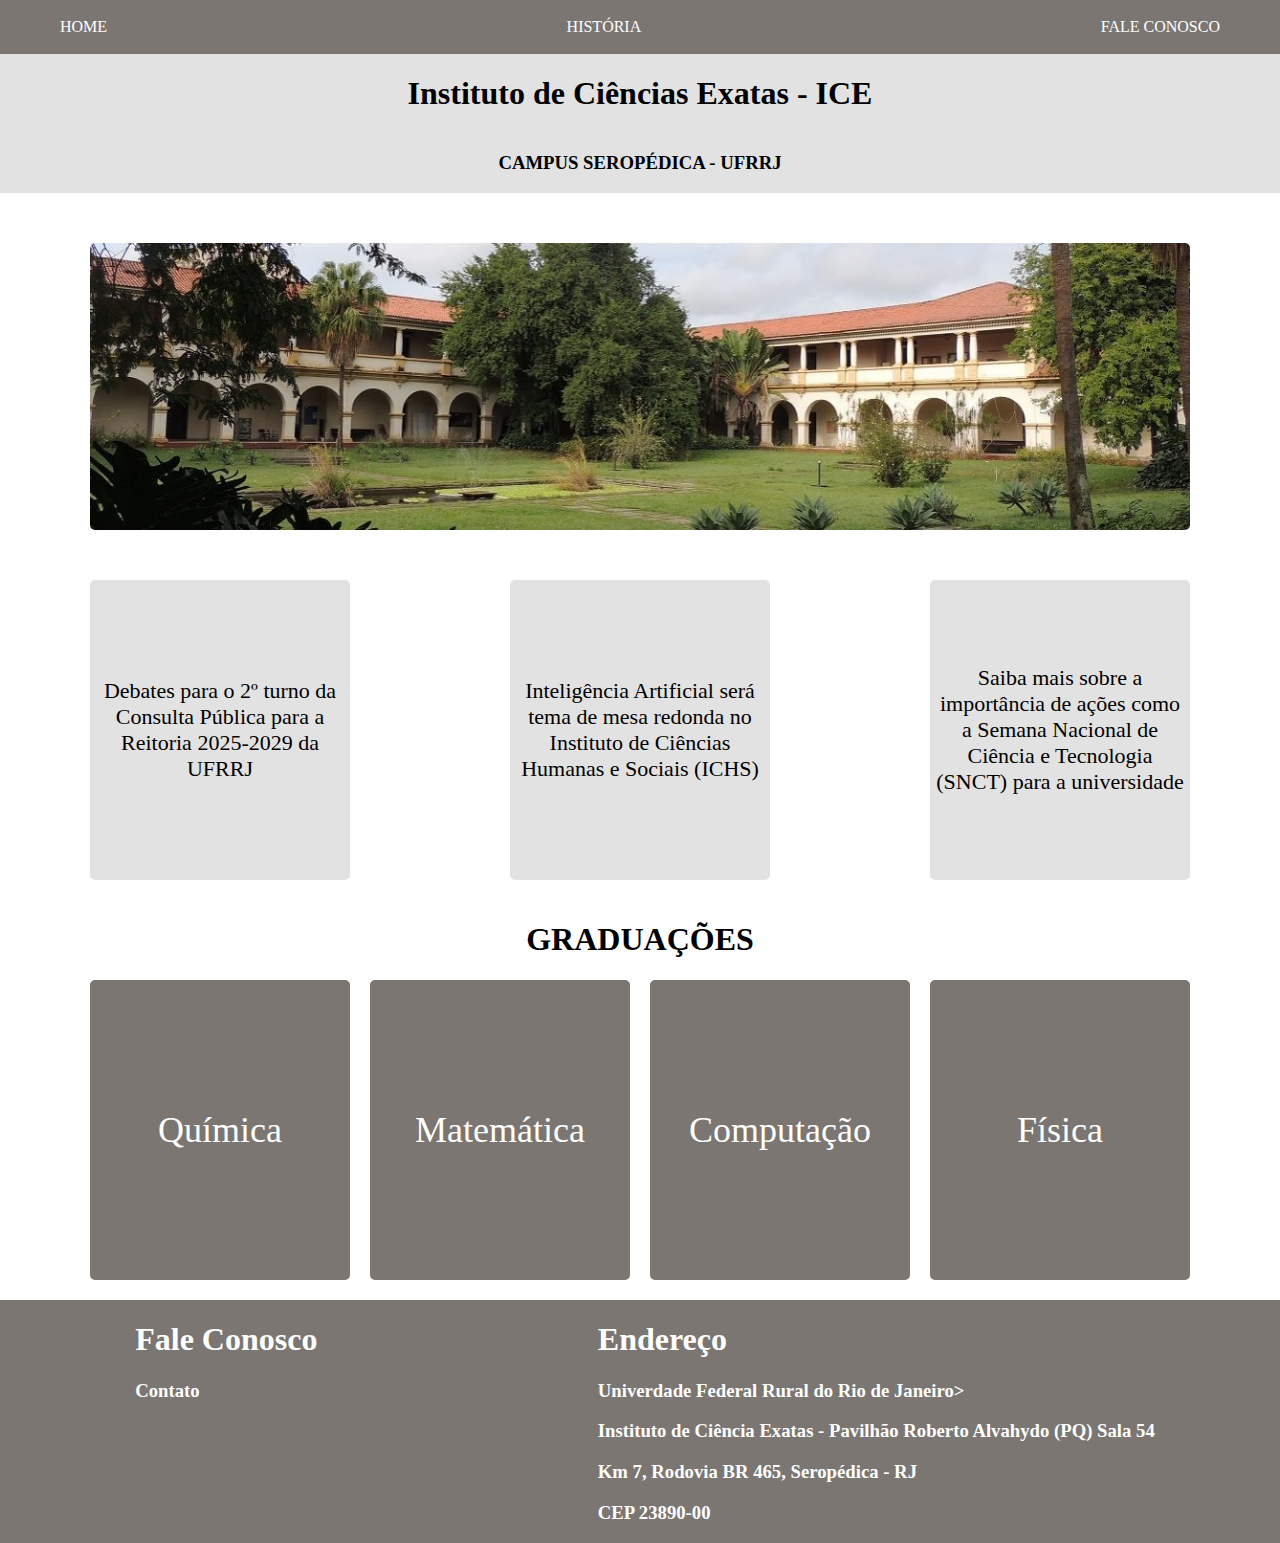
<file: index.html>
<html>
	<head>
		<meta name=viewport" content="width=device-width, initial-scale=1.0">
		<link rel="stylesheet" href="index.css">
		<title>Instituto de Ciências Exatas - ICE</title>
	<head>
	<body>
		<header>
			<nav class="navbar">
				<a href="index.html">HOME</a>
				<a href="historia.html">HISTÓRIA</a>
				<a href="contato.html">FALE CONOSCO</a>
			</nav>
			
			<div class="title">
				<h1>Instituto de Ciências Exatas - ICE</h1>
				<h3>CAMPUS SEROPÉDICA - UFRRJ</h3>
			</div>
		</header>	
		
		<main>
			<img src="img/rural.jpg"></img>	
			<div class="links">	
				<a  class="navpag" href="https://portal.ufrrj.br/debates-para-o-2o-turno-da-consulta-publica-para-a-reitoria-2025-2029-da-ufrrj/">Debates para o 2º turno da Consulta Pública para a Reitoria 2025-2029 da UFRRJ</a>
				<a class="navpag" href="https://portal.ufrrj.br/inteligencia-artificial-sera-tema-de-mesa-redonda-no-ichs/">Inteligência Artificial será tema de mesa redonda no Instituto de Ciências Humanas e Sociais (ICHS)</a>
				<a class="navpag" href="https://portal.ufrrj.br/saiba-mais-sobre-a-importancia-de-acoes-como-a-snct-para-a-universidade/">Saiba mais sobre a importância de ações como a Semana Nacional de Ciência e Tecnologia (SNCT) para a universidade</a>
			</div>
			<h1 class="title_departamentos">GRADUAÇÕES</h1>

			<div class="departamentos">
				<a class=card_departamentos href="https://sigaa.ufrrj.br/sigaa/public/departamento/portal.jsf?lc=pt_BR&id=7841">Química</a>
				<a class=card_departamentos href="https://sigaa.ufrrj.br/sigaa/public/departamento/portal.jsf?lc=pt_BR&id=7365   Fsica">Matemática</a>
				<a class=card_departamentos href="https://sigaa.ufrrj.br/sigaa/public/departamento/portal.jsf?lc=pt_BR&id=7367 matematica">Computação</a>
				<a class=card_departamentos href="https://sigaa.ufrrj.br/sigaa/public/departamento/portal.jsf?lc=pt_BR&id=7369 quimica">Física</a>
			</div>
		</main>	

		<footer>
			<div class="fale_conosco">
				<h1>Fale Conosco</h1>
				<h3><a href="contato.html">Contato</a></h3>
			</div>

			<div class="endereco">
				<h1>Endereço<h1>
				<h3>Univerdade Federal Rural do Rio de Janeiro></h3>
				<h3>Instituto de Ciência Exatas - Pavilhão Roberto Alvahydo (PQ) Sala 54</h3>
				<h3>Km 7, Rodovia BR 465, Seropédica - RJ</h3>
				<h3>CEP 23890-00</h3>
			</div>
		</footer>
	<body>	
<html>
</file>
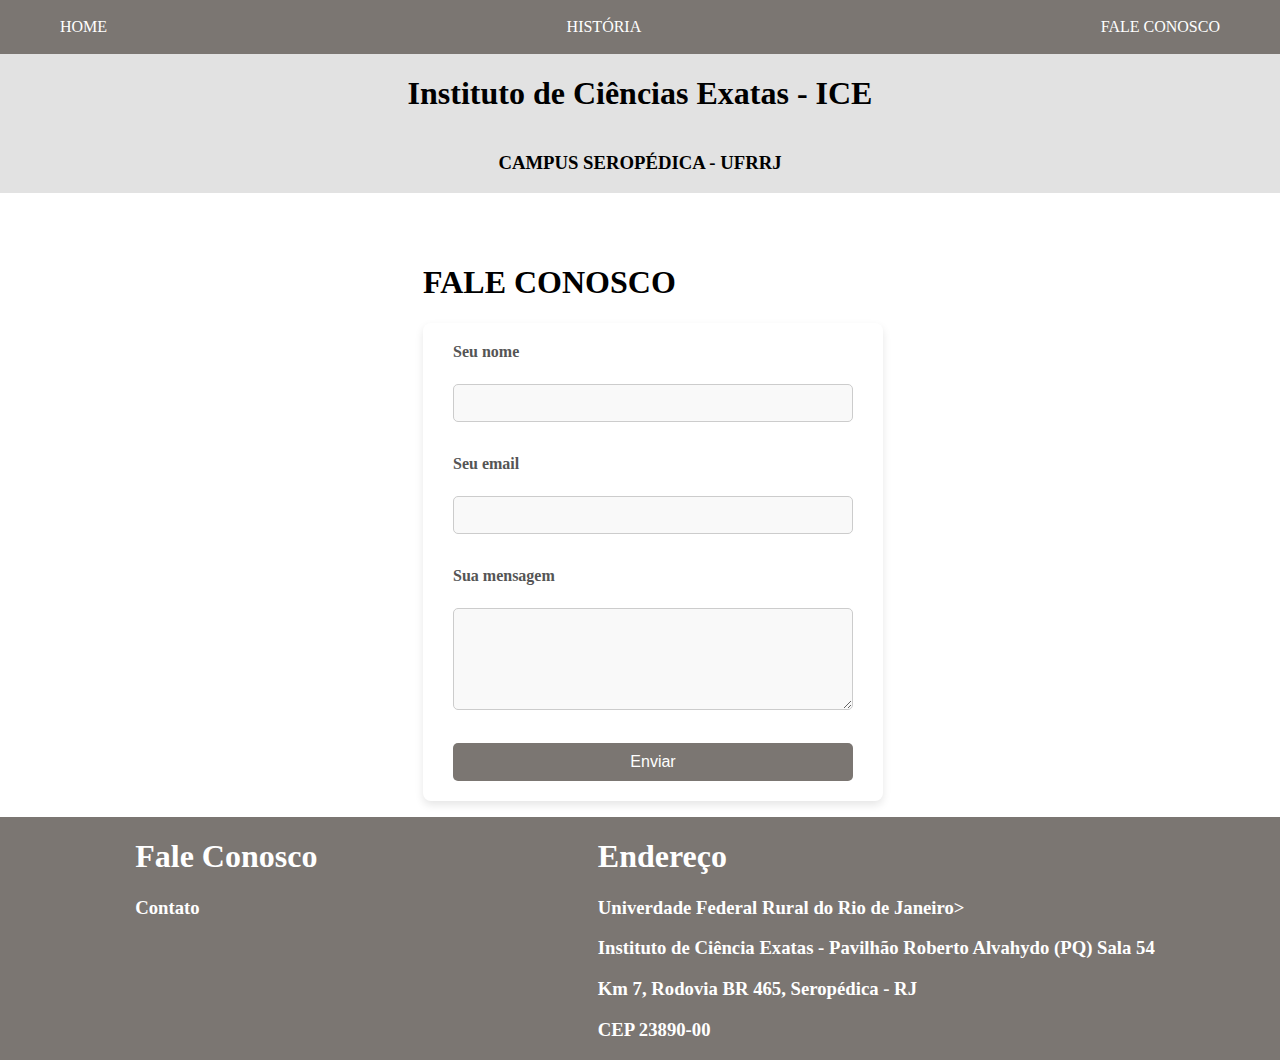
<file: contato.html>
<head>
                <meta name=viewport" content="width=device-width, initial-scale=1.0">
                <link rel="stylesheet" href="index.css">
                <title>Instituto de Ciências Exatas - ICE</title>
        <head>
        <body>
                <header>
                        <nav class="navbar">
                                <a href="index.html">HOME</a>
                                <a href="historia.html">HISTÓRIA</a>
                                <a href="contato.html">FALE CONOSCO</a>
                        </nav>

                        <div class="title">
                                <h1>Instituto de Ciências Exatas - ICE</h1>
                                <h3>CAMPUS SEROPÉDICA - UFRRJ</h3>
                        </div>
                </header>

		<main>
			<h1>FALE CONOSCO</h1>	
			<form action="#" method="post">
				<label for="nome"> Seu nome</label><br>
				<input type="text" id="nome" name="nome" required><br><br>

				<label for="email"> Seu email</label><br>
                                <input type="email" id="email" name="email" required><br><br>

				<label for="mensagem">Sua mensagem</label><br>
        			<textarea id="mensagem" name="mensagem" rows="5" cols="40"></textarea><br><br>

				<button type="submit">Enviar</button>
			</form>
		</main>

		<footer>
                        <div class="fale_conosco">
                                <h1>Fale Conosco</h1>
                                <h3><a href="contato.html">Contato</a></h3>
                        </div>

                        <div class="endereco">
                                <h1>Endereço<h1>
                                <h3>Univerdade Federal Rural do Rio de Janeiro></h3>
                                <h3>Instituto de Ciência Exatas - Pavilhão Roberto Alvahydo (PQ) Sala 54</h3>
                                <h3>Km 7, Rodovia BR 465, Seropédica - RJ</h3>
                                <h3>CEP 23890-00</h3>
                        </div>
                </footer>
        <body>
<html>
</file>
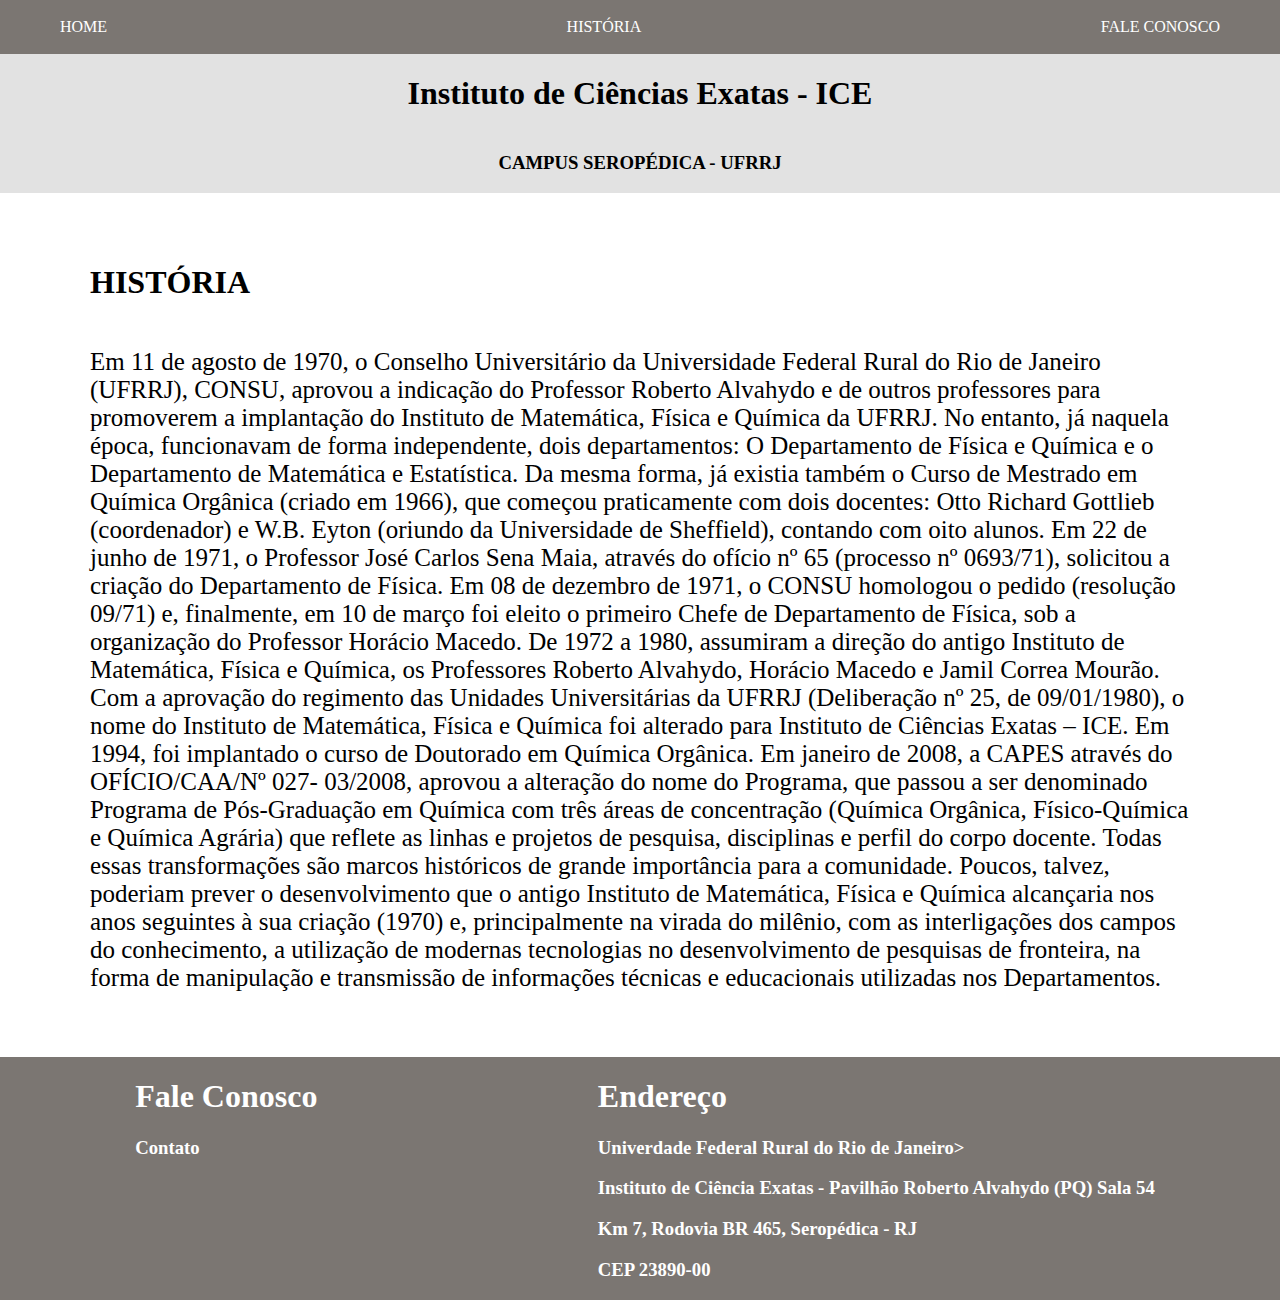
<file: historia.html>
<html>
        <head>
                <meta name=viewport" content="width=device-width, initial-scale=1.0">
                <link rel="stylesheet" href="index.css">
                <title>Instituto de Ciências Exatas - ICE</title>
        <head>
        <body>
                <header>
                        <nav class="navbar">
                                <a href="index.html">HOME</a>
                                <a href="historia.html">HISTÓRIA</a>
                                <a href="contato.html">FALE CONOSCO</a>
                        </nav>

                        <div class="title">
                                <h1>Instituto de Ciências Exatas - ICE</h1>
                                <h3>CAMPUS SEROPÉDICA - UFRRJ</h3>
                        </div>
                </header>
		
		<main>	
			<h1>HISTÓRIA</h1>
			<p class="p">Em 11 de agosto de 1970, o Conselho Universitário da Universidade Federal Rural do Rio de Janeiro (UFRRJ), CONSU, aprovou a indicação do Professor Roberto Alvahydo e de outros professores para promoverem a implantação do Instituto de Matemática, Física e Química da UFRRJ.

No entanto, já naquela época, funcionavam de forma independente, dois departamentos: O Departamento de Física e Química e o Departamento de Matemática e Estatística. Da mesma forma, já existia também o Curso de Mestrado em Química Orgânica (criado em 1966), que começou praticamente com dois docentes: Otto Richard Gottlieb (coordenador) e W.B. Eyton (oriundo da Universidade de Sheffield), contando com oito alunos.

Em 22 de junho de 1971, o Professor José Carlos Sena Maia, através do ofício nº 65 (processo nº 0693/71), solicitou a criação do Departamento de Física. Em 08 de dezembro de 1971, o CONSU homologou o pedido (resolução 09/71) e, finalmente, em 10 de março foi eleito o primeiro Chefe de Departamento de Física, sob a organização do Professor Horácio Macedo. De 1972 a 1980, assumiram a direção do antigo Instituto de Matemática, Física e Química, os Professores Roberto Alvahydo, Horácio Macedo e Jamil Correa Mourão.

Com a aprovação do regimento das Unidades Universitárias da UFRRJ (Deliberação nº 25, de 09/01/1980), o nome do Instituto de Matemática, Física e Química foi alterado para Instituto de Ciências Exatas – ICE.

Em 1994, foi implantado o curso de Doutorado em Química Orgânica. Em janeiro de 2008, a CAPES através do OFÍCIO/CAA/Nº 027- 03/2008, aprovou a alteração do nome do Programa, que passou a ser denominado Programa de Pós-Graduação em Química com três áreas de concentração (Química Orgânica, Físico-Química e Química Agrária) que reflete as linhas e projetos de pesquisa, disciplinas e perfil do corpo docente.

Todas essas transformações são marcos históricos de grande importância para a comunidade. Poucos, talvez, poderiam prever o desenvolvimento que o antigo Instituto de Matemática, Física e Química alcançaria nos anos seguintes à sua criação (1970) e, principalmente na virada do milênio, com as interligações dos campos do conhecimento, a utilização de modernas tecnologias no desenvolvimento de pesquisas de fronteira, na forma de manipulação e transmissão de informações técnicas e educacionais utilizadas nos Departamentos.</p>
		</main>

		<footer>
                        <div class="fale_conosco">
                                <h1>Fale Conosco</h1>
                                <h3><a href="contato.html">Contato</a></h3>
                        </div>

                        <div class="endereco">
                                <h1>Endereço<h1>
                                <h3>Univerdade Federal Rural do Rio de Janeiro></h3>
                                <h3>Instituto de Ciência Exatas - Pavilhão Roberto Alvahydo (PQ) Sala 54</h3>
				<h3>Km 7, Rodovia BR 465, Seropédica - RJ</h3>
                                <h3>CEP 23890-00</h3>
                        </div>
                </footer>
        <body>
<html>
</file>
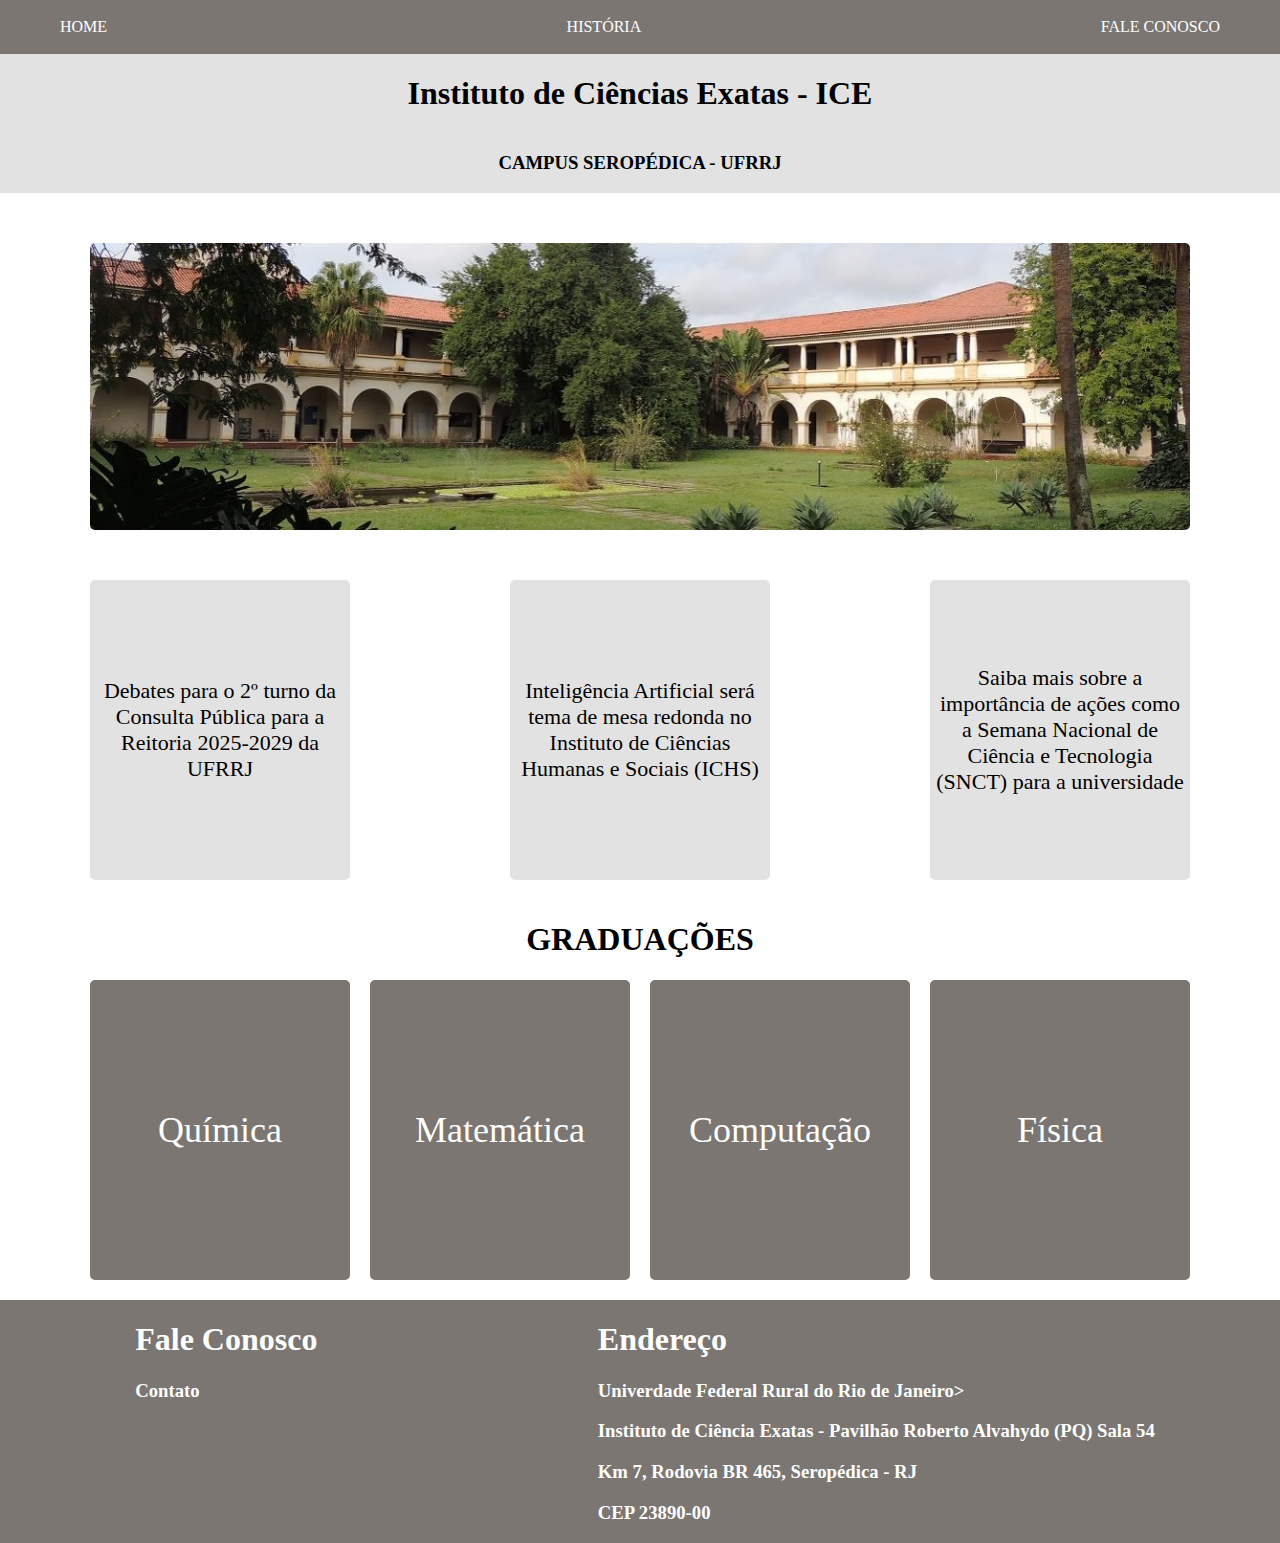
<file: pag_principal.html>
<html>
	<head>
		<meta name=viewport" content="width=device-width, initial-scale=1.0">
		<link rel="stylesheet" href="index.css">
		<title>Instituto de Ciências Exatas - ICE</title>
	<head>
	<body>
		<header>
			<nav class="navbar">
				<a href="pag_principal.html">HOME</a>
				<a href="historia.html">HISTÓRIA</a>
				<a href="contato.html">FALE CONOSCO</a>
			</nav>
			
			<div class="title">
				<h1>Instituto de Ciências Exatas - ICE</h1>
				<h3>CAMPUS SEROPÉDICA - UFRRJ</h3>
			</div>
		</header>	
		
		<main>
			<img src="img/rural.jpg"></img>	
			<div class="links">	
				<a  class="navpag" href="https://portal.ufrrj.br/debates-para-o-2o-turno-da-consulta-publica-para-a-reitoria-2025-2029-da-ufrrj/">Debates para o 2º turno da Consulta Pública para a Reitoria 2025-2029 da UFRRJ</a>
				<a class="navpag" href="https://portal.ufrrj.br/inteligencia-artificial-sera-tema-de-mesa-redonda-no-ichs/">Inteligência Artificial será tema de mesa redonda no Instituto de Ciências Humanas e Sociais (ICHS)</a>
				<a class="navpag" href="https://portal.ufrrj.br/saiba-mais-sobre-a-importancia-de-acoes-como-a-snct-para-a-universidade/">Saiba mais sobre a importância de ações como a Semana Nacional de Ciência e Tecnologia (SNCT) para a universidade</a>
			</div>
			<h1 class="title_departamentos">GRADUAÇÕES</h1>

			<div class="departamentos">
				<a class=card_departamentos href="https://sigaa.ufrrj.br/sigaa/public/departamento/portal.jsf?lc=pt_BR&id=7841">Química</a>
				<a class=card_departamentos href="https://sigaa.ufrrj.br/sigaa/public/departamento/portal.jsf?lc=pt_BR&id=7365   Fsica">Matemática</a>
				<a class=card_departamentos href="https://sigaa.ufrrj.br/sigaa/public/departamento/portal.jsf?lc=pt_BR&id=7367 matematica">Computação</a>
				<a class=card_departamentos href="https://sigaa.ufrrj.br/sigaa/public/departamento/portal.jsf?lc=pt_BR&id=7369 quimica">Física</a>
			</div>
		</main>	

		<footer>
			<div class="fale_conosco">
				<h1>Fale Conosco</h1>
				<h3><a href="contato.html">Contato</a></h3>
			</div>

			<div class="endereco">
				<h1>Endereço<h1>
				<h3>Univerdade Federal Rural do Rio de Janeiro></h3>
				<h3>Instituto de Ciência Exatas - Pavilhão Roberto Alvahydo (PQ) Sala 54</h3>
				<h3>Km 7, Rodovia BR 465, Seropédica - RJ</h3>
				<h3>CEP 23890-00</h3>
			</div>
		</footer>
	<body>	
<html>
</file>
<file: index.css>
body {
	margin: 0;
	padding: 0;

	display:flex;
	flex-direction:column;
	align-items: center;
}

a {
	text-decoration: none;
	color: white;
}

header {
	display: flex;
	flex-direction: column;
	width: 100%;
	height: 193px;

}

.navbar {
	color: white;
		
	height: 80px;
	padding: 0 60px 0;


	background-color: #7b7672;
	display: flex;
	align-items: center;
	flex-wrap: wrap;
	justify-content: space-between;

}

.title {
	background-color: #e2e2e2;

	display:flex;
	flex-direction:column;
	align-items: center;

}

main {
	max-width:1100px;

	padding: 50px 0 0;
	display: flex;
	flex-direction: column;
}

img {
	border-radius: 5px;
	max-width: 100%;
}

.links {
	max-width: 100%;
	height: 320px;
	padding: 50px 0 0;

	display:flex;
	justify-content: space-between;
	gap:20px;	
}

@media (max-width: 950px) {
	.links {
		height: auto;
		
		flex-direction: column;
		align-items: center;
	}
}

.navpag {
	background-color: #e2e2e2;
	color: black;
	font-size: 22px;

	padding: 0 5px 0;

	border-radius:5px;	

	max-width: 250px;
	height: 300px;

	display:flex;
	align-items:center;
	text-align: center;

}
.navpag:hover {
	transform: translateY(-10px);
	box-shadow: 0 10px 20px rgba(0,0,0,0.3);
}

@media (max-width: 1100px) {
        .navpag {
                margin: 0 20px 0;
        }
	img {
		margin: 0 20px 0;
	}
}

@media (max-width: 950px) {
	.navpag {
                max-width: 450px;
		margin: 0 20px 0;
        }

}

.title_departamentos {
	max-width: 100%;
	display: flex;
	justify-content: center;
}

.departamentos {
	max-width: 100%;
	height: auto;

	margin-bottom: 20px;

	display: flex;	
	justify-content: space-between;
	gap:20px;
}

@media (max-width: 950px) {
	.departamentos {
		flex-direction: column;
		align-items: center;

	}
}

.card_departamentos {
	width: 23%;
	height: 300px;

	border-radius: 5px;
	
	background-color: #7b7672;
	color: white;

	display:flex;
	align-items: center;
	justify-content: center;

	font-size: 36px;

	padding: 0 20px 0;
}

.card_departamentos:hover {
        transform: translateY(-10px);
        box-shadow: 0 10px 20px rgba(0,0,0,0.3);
}

@media (max-width: 1100px) {
	.card_departamentos {
		margin: 0 20px 0;
	}
}

@media (max-width: 950px) {
        .card_departamentos {
                width: 420px;
                height: 300px;
        }
}


footer {
	background-color: #7b7672;
	color: white;
	width: 100%;

	display: flex;
	justify-content: space-around;
	gap: 20px;

}

.fale_conosco {
	margin: 0 10px 0px;

}

/* HISTÓRIA */

.p{
	font-size: 25px;
	padding-bottom:40px;
}

/* Fale Conosco */

form {
    background: #fff;
    padding: 20px 30px;
    border-radius: 8px;
    box-shadow: 0 4px 8px rgba(0, 0, 0, 0.1);
    width: 100%;
    max-width: 400px;
}

label {
    font-weight: bold;
    color: #555;
    display:block; 
    margin-bottom: 5px;
}

input[type="text"],
input[type="email"],
textarea {
    width: 100%;
    padding: 10px;
    margin-bottom: 15px;
    border: 1px solid #ccc;
    border-radius: 5px;
    font-size: 14px;
    background-color: #f9f9f9;
    transition: border-color 0.3s ease;
}

input[type="text"]:focus,
input[type="email"]:focus,
textarea:focus {
    border-color: #007BFF;
    outline: none;
}

button {
    display: block;
    width: 100%;
    padding: 10px;
    background-color: #7b7672;
    color: white;
    font-size: 16px;
    border: none;
    border-radius: 5px;
    cursor: pointer;
    transition: background-color 0.3s ease;
}
</file>
